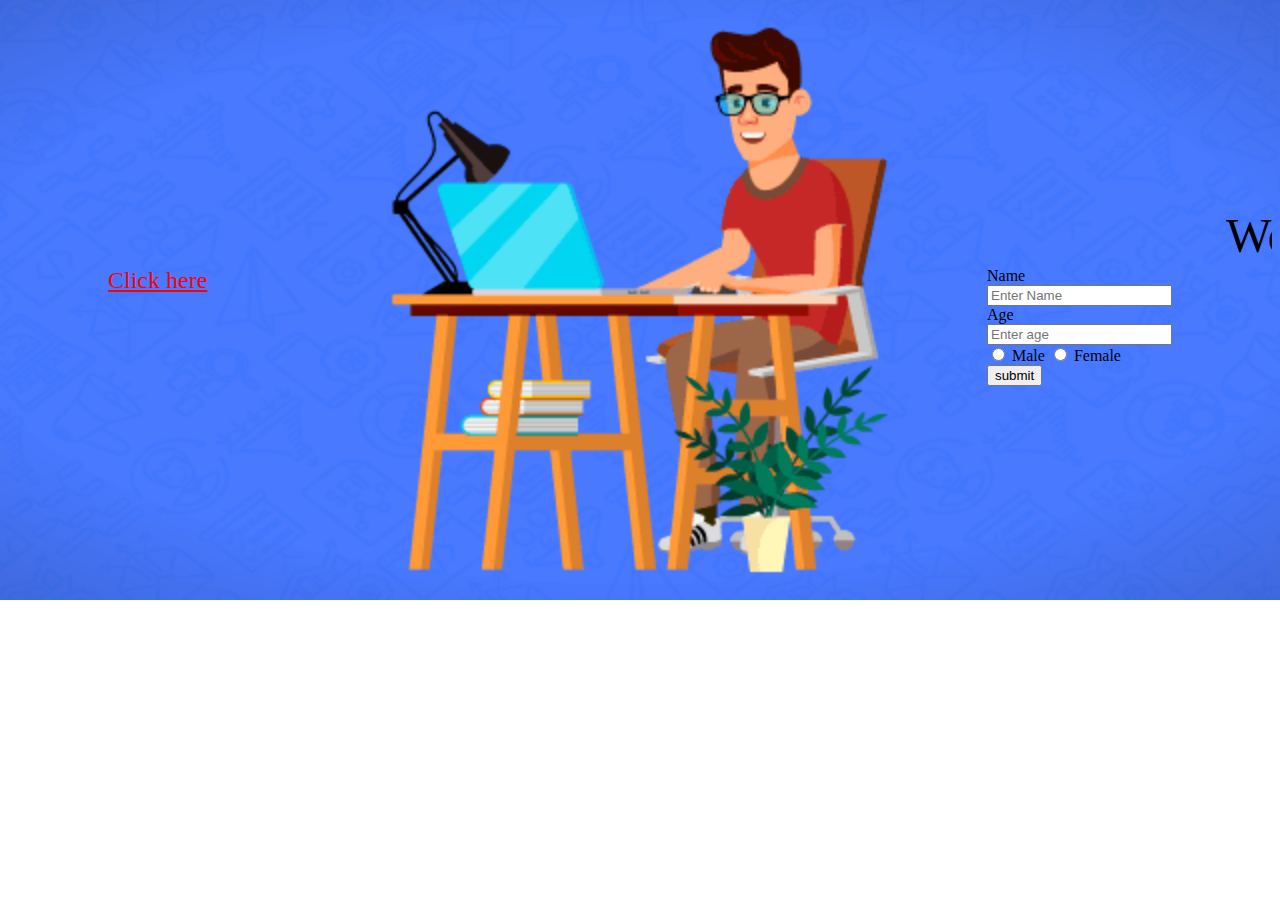
<file: public_html/index.html>
<!DOCTYPE html>
<html>
    <head>
        <title>Introduction to web technology</title>
        <link rel="stylesheet" href="for.css">
    </head>
    <body>
        <!-- The content inside the marquee moves from right to left continuously -->
    <marquee>Welcome to  web tech</marquee>
    <div class="item">
        <form>
            <label>Name</label><br>
            <input type='text'  placeholder="Enter Name" name="name" required = "true"><br>
            <label>Age</label><br>
            <input type='number'  placeholder="Enter age" name="age" required = "true"><br>
            <input type='radio'  id="male" name="gender" value="male" required = "true">
            <label>Male</label>
            <input type='radio'  id="fegmale" name="gender" value="female" required = "true">
            <label>Female</label><br>
            <button type="submit" name="submit" class="btn btn-primary">submit</button><br><br>
        </form>
    </div>
    <div class="link">
        <a href="center.html">Click here</a>
    </div>
</body>
</html>
</file>
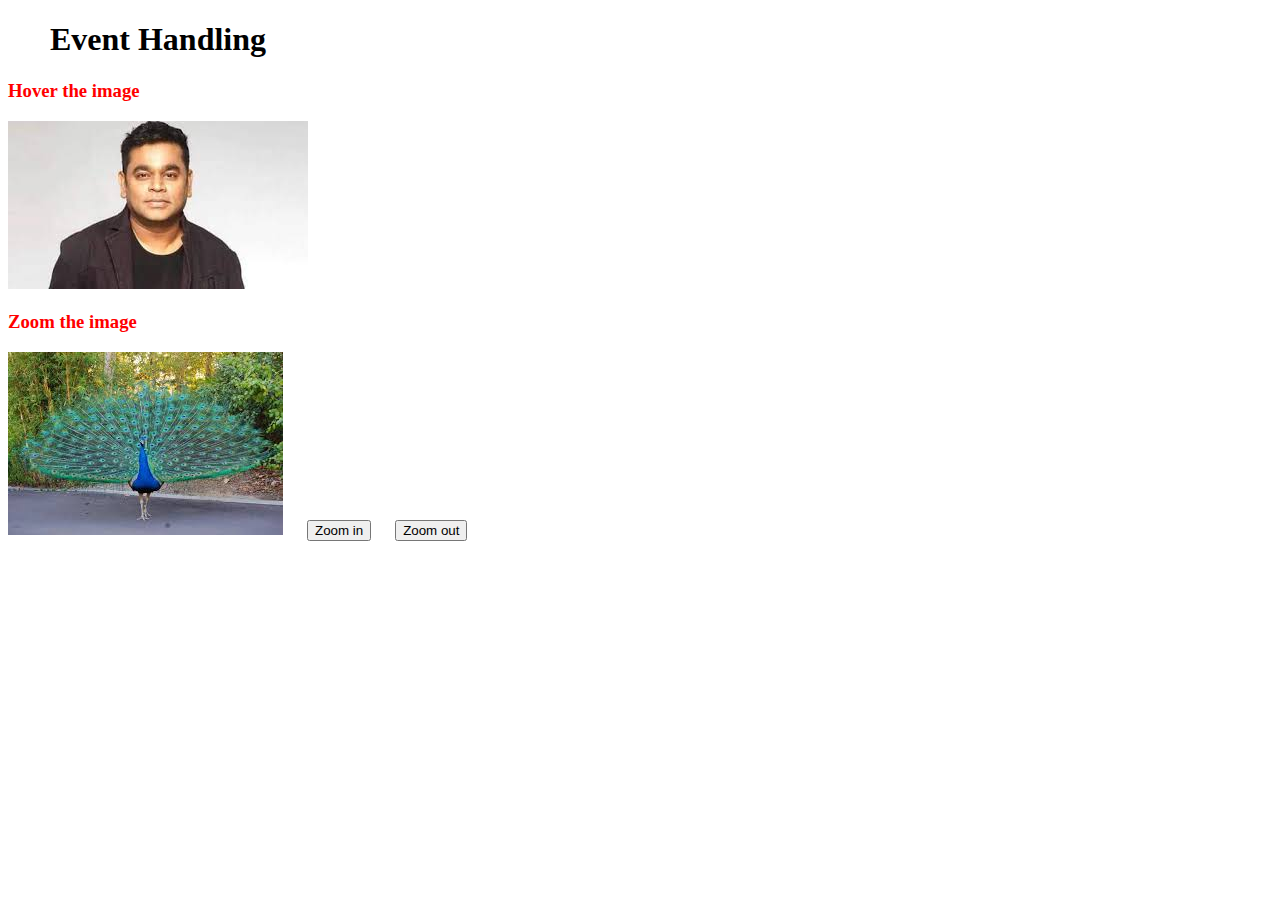
<file: public_html/assign2.html>
<!DOCTYPE html>
<html>
    <head>
        <title>Using of images</title>
        <style>
            body{
                align-items: center;
            }
            h1{
                text-align: center;
            }
            h3{
                color: red;
            }
            button{
                margin-bottom: 0px;
                margin-left: 20px;
            }
            .image{ position: relative; width: 50%; max-width: 300px;}
            .image div{
                position: absolute; right: 0; bottom: 0;  width: 50%; background: black; opacity: 0;
                color: white;  margin-bottom: 5px; text-align: center; font-size: 20px;
            }
            .image:hover div{
                opacity: 1;
            }
            </style>
    </head>
    <script>
       function zoomin() { 
            var GFG = document.getElementById("nature"); 
            var currWidth = GFG.clientWidth; 
            GFG.style.width = (currWidth + 100) + "px"; 
        } 
          
        function zoomout() { 
            var GFG = document.getElementById("nature"); 
            var currWidth = GFG.clientWidth; 
            GFG.style.width = (currWidth - 100) + "px"; 
        } 
    </script>
    <body>
        <div class="image">
        <h1>Event Handling</h1>
        <h3>Hover the image</h3>
        <img src="img/ar.jfif" alt="arimage" class= "emo" title="AR.Rahman">
        <div>AR.Rahman The Legend</div>
        </div>
        <div class="zoom">
        <h3>Zoom the image</h3>
        <img src="img/peacock.jfif" id="nature" GFG="250" alt="peacock">
        <button type="submit" onclick="zoomin()" >Zoom in</button>
         <button type="submit" onclick="zoomout()" >Zoom out</button>
        </div>
    </body>
</html>
</file>
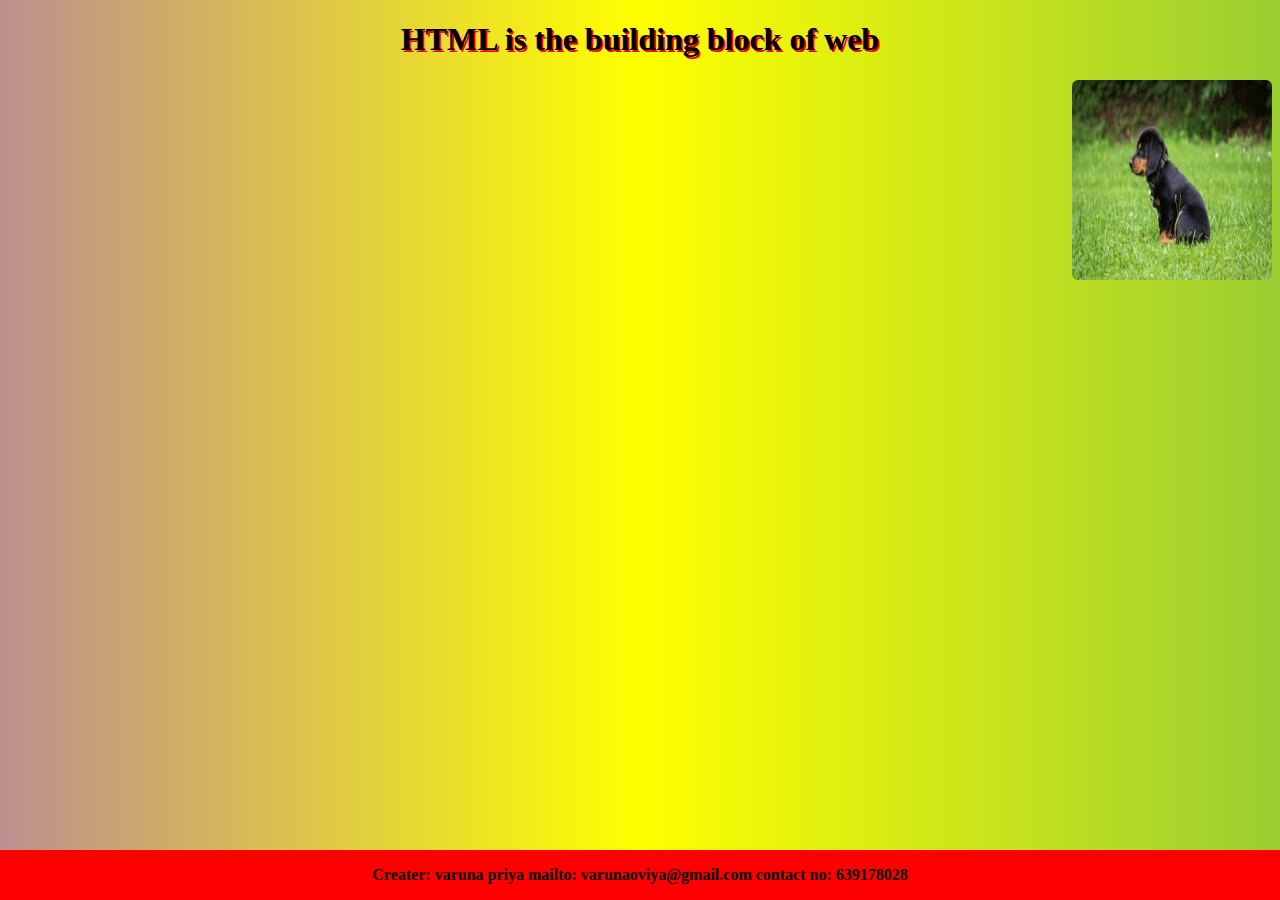
<file: public_html/center.html>
<!DOCTYPE html>
<html>
    <head>
        <title>Animations and their effects </title>
        <style>
            body{
                background-color: buttonface;
                background-image: linear-gradient(to right,rosybrown,yellow,yellowgreen);
            }
           h1{
                top: 0px;
                text-align: center;
                text-shadow: 2px 2px red, 2px 2px white;
            }
            img{
                border-radius: 6px;
                float: right;
            }
            @keyframes dog{
                0%{right: 0px;}
                25%{right:300px;}
                50%{right: 600px;}
                75%{right: 800px;}
                100%{right: 1000px;}
            }
            div{
                position: relative;
                animation-name: dog; animation-duration: 4s; animation-delay: 1s; animation-iteration-count: 5;
                animation-timing-function: ease;
            }
            footer{
                position: fixed; left: 0px; bottom: 0px;
                width: 100%; background-color: red; overflow: hidden;
            }
            p{

                text-align: center;
            }
        </style>
    </head>
    <body>
        <h1>HTML is the building block of web</h1>
        <!-- The dog image moves from right to left depends upon the @keyframes --> 
        <div>
            <img src="img/dog.jpg" alt="dog" width="200" height="200">
        </div>
        <footer>
            <p><b>Creater: varuna priya  mailto: varunaoviya@gmail.com contact no: 639178028</b></p>
        </footer>
    </body>
</html>
</file>
<file: public_html/for.css>
body{
 padding-top: 200px; padding-bottom: 325px;  color: #f8f8f8;  background: url(img/text.jpg) no-repeat center center; 
 background-size: cover;  
}
marquee{
width:100%;  font-size: 300%;
direction: left; 
padding-top: 0px;
}
.item{
    margin-right: 100px;
    float: right;
  
}
.link{
    text-align: center;
    float: left;
    margin-left: 100px;
}
a{
    color: red;
   text-align: center;
    font-size: 150%;
    }
@media screen and (max-width: 800px){
    a{
        color: black;
    }
}
</file>
